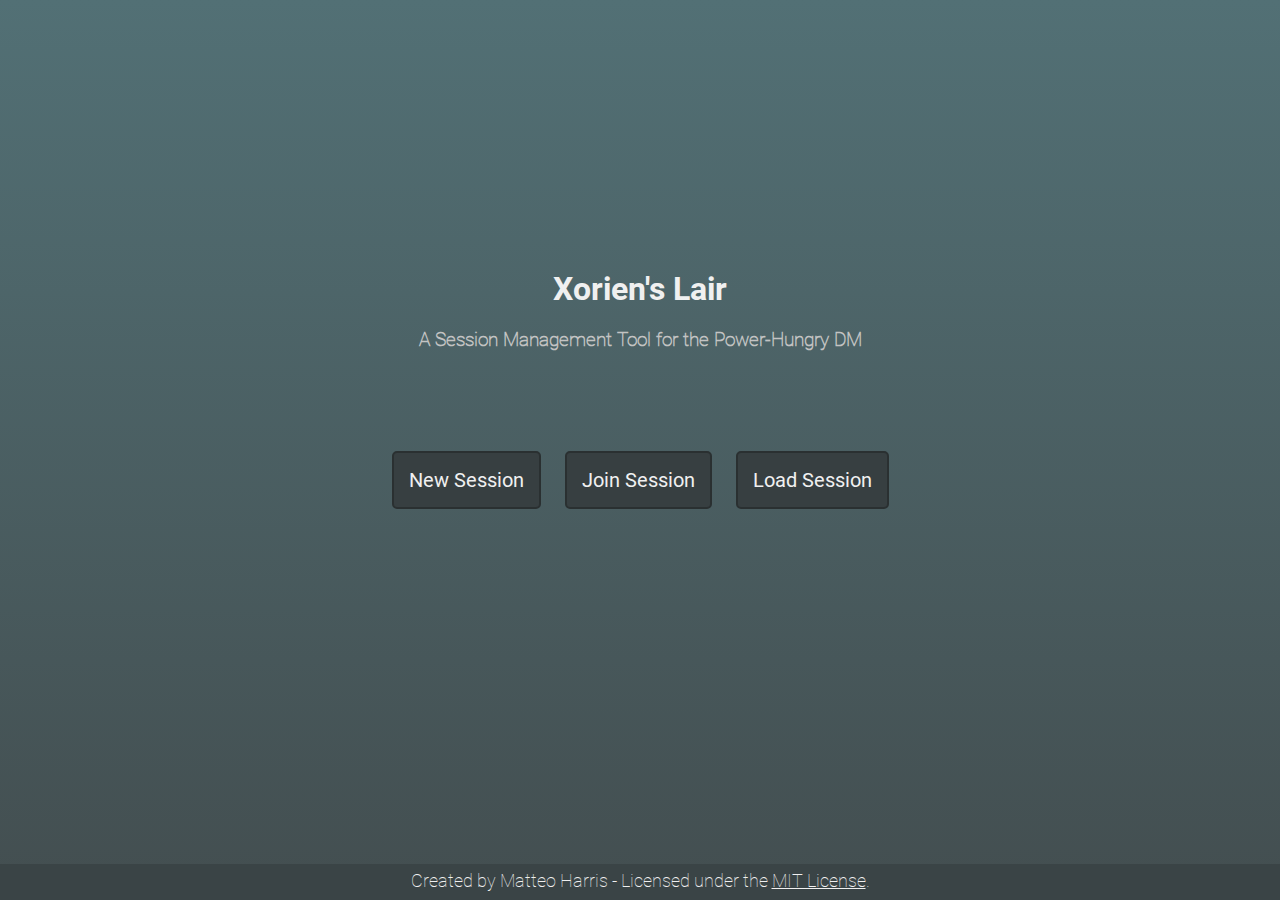
<file: client/index.html>
<!DOCTYPE html>
<html lang="en">
    <head>
        <title>Xorien's Lair</title>
        <script src="https://ajax.googleapis.com/ajax/libs/jquery/3.4.1/jquery.min.js"></script>
        <script src="pack/sha.js"></script>
        <script src="pack/crc.js"></script>
        <script src="scripts/cookies.js"></script>
        <script>
            function command(command, data, port, callback) {
                var sendData = {
                    "command":command,
                    "kwargs":data
                };
                $.post(
                    'http://' + self.location.hostname + ':' + port.toString(),
                    sendData,
                    callback,
                    'json'
                );
            }
        </script>
        <script src="scripts/index.js"></script>
        <script src="scripts/utils.js"></script>
        <link rel="stylesheet" type="text/css" href="style/common.css">
        <link rel="stylesheet" type="text/css" href="style/tooltips.css">
        <link rel="stylesheet" type="text/css" href="style/index.css">
    </head>
    <body>
        <div id='modal-back'></div>
        <div id='title-div' class="noselect">
            <h1>Xorien's Lair</h1>
            <h3>A Session Management Tool for the Power-Hungry DM</h4>
        </div>
        <div id='action-buttons'>
            <button id='new-session' data-tooltip="Start a new session">New Session</button>
            <button id='join-session' data-tooltip="Join an ongoing session">Join Session</button>
            <button id='load-session' data-tooltip="Load a session from file">Load Session</button>
            <input id="load-input" type="file" name="name" style="display: none;" accept=".json">
        </div>
        <div id='join-dialog' class='dialog'>
            <input id='cname-input' placeholder="Character/Player Name">
            <input id='sid-input' placeholder="Session ID">
            <input id='psw-input' placeholder="Session Password">
            <button id='join-btn'>Join</button>
        </div>
        <div id="new-dialog" class='dialog'>
            <input id='name-input' placeholder="Session Name">
            <input id='psw-new' placeholder="Session Password">
            <button id='create-btn'>Create</button>
        </div>
        <div id="rejoin-dialog" class='dialog'>
            <p>It looks like you left a game that is still running. Would you like to rejoin?</p>
            <div id='rejoinbuttons'>
                <button id="rj-yes-button">Yes</button>
                <button id="rj-no-button">No</button>
            </div>
        </div>
        <div id='bottom-bar'>
            <span>Created by Matteo Harris - Licensed under the <a href='license/LICENSE.txt' target="_blank">MIT License</a>.</span>
        </div>
    </body>
</html>
</file>
<file: client/style/common.css>
.noselect {
    -webkit-touch-callout: none; /* iOS Safari */
        -webkit-user-select: none; /* Safari */
        -khtml-user-select: none; /* Konqueror HTML */
            -moz-user-select: none; /* Firefox */
            -ms-user-select: none; /* Internet Explorer/Edge */
                user-select: none; /* Non-prefixed version, currently
                                    supported by Chrome and Opera */
}

.noscroll::-webkit-scrollbar {
    display: none;
}
.noscroll {
    -ms-overflow-style: none;
}

@font-face {
    font-family: roboto;
    src: url(../assets/Roboto/Roboto-Regular.ttf);
}
@font-face {
    font-family: roboto-thin;
    src: url(../assets/Roboto/Roboto-Thin.ttf);
}
@font-face {
    font-family: roboto-bold;
    src: url(../assets/Roboto/Roboto-Bold.ttf);
}

button:focus, input:focus {
    outline: none;
}

html, body {
    margin: 0px;
    padding: 0px;
    overflow: hidden;
}

h1 {
    color: rgb(240,240,240);
    font-family: roboto-bold;
}

h3 {
    color: rgb(221, 221, 221);
    font-family: roboto-thin;
}

#custom-ctx {
    position: absolute;
    height: fit-content;
    width: 10vw;
    top: 0px;
    left: 0px;
    display: none;
    border-radius: 5px;
    background-color: rgb(240,240,240);
    border: 2px solid rgb(211, 211, 211);
    z-index: 1000;
}

#custom-ctx.active {
    display: inline-block;
}

#custom-ctx button {
    margin: 0px;
    list-style: none;
    padding: 10px;
    background-color: rgb(240,240,240);
    text-align: center;
    border: none;
    width: 100%;
    font-family: roboto;
    font-size: 100%;
    display: none;
}

#custom-ctx button.active {
    display: inline-block;
}

#custom-ctx button:hover {
    background-color: rgb(211,211,211);
}

.dialog {
    display: none;
    width: fit-content;
    height: fit-content;
    position: absolute;
    top: 50%;
    left: 50%;
    transform: translate(-50%,-50%);
    padding: 2vh;
    border-radius: 10px;
    background-color: rgb(55, 63, 65);
    border: 2px solid rgb(42, 48, 49);
    z-index: 20001;
    box-shadow: 0 4px 8px 0 rgba(0, 0, 0, 0.2), 0 6px 20px 0 rgba(0, 0, 0, 0.19);
}

.dialog.active {
    display: block;
}

.dialog * {
    display: block;
    margin: 10px auto;
    padding: 5px;
    font-family: roboto;
    font-size: 2vh;
}

.dialog input {
    background-color: rgb(240,240,240);
    border: 2px solid rgb(184, 184, 184);
    border-radius: 3px;
    width: 100%;
    box-sizing: border-box;
}

.dialog p {
    color: rgb(240,240,240);
}

.dialog button {
    background-color: rgb(98, 98, 98);
    border: 2px solid rgb(73, 73, 73);
    border-radius: 3px;
    color: rgb(240,240,240);
    width: 100%;
    transition: background-color 0.05s;
}

.dialog button:hover {
    background-color: rgb(85, 85, 85);
}

#modal-back {
    position: absolute;
    top: 0px;
    left: 0px;
    width: 100%;
    height: 100%;
    background-color: rgba(0,0,0,0.5);
    display: none;
    z-index: 20000;
}

#modal-back.active {
    display: block;
}

input.invalid {
    border-color: rgb(246, 32, 32);
    border-width: 6px;
}

.italics {
    font-style: italic;
}

.bold {
    font-weight: bold;
}

.switch {
    position: relative;
    display: inline-block;
    width: 30px;
    height: 17px;
}

/* Hide default HTML checkbox */
.switch input {
    opacity: 0;
    width: 0;
    height: 0;
}

/* The slider */
.slider {
    position: absolute;
    cursor: pointer;
    top: 0;
    left: 0;
    right: 0;
    bottom: 0;
    background-color: #ccc;
    -webkit-transition: .4s;
    transition: .4s;
}

.slider:before {
    position: absolute;
    content: "";
    height: 13px;
    width: 13px;
    left: 2px;
    bottom: 2px;
    background-color: white;
    -webkit-transition: .4s;
    transition: .4s;
}

input:checked + .slider {
    background-color: #2196F3;
}

input:focus + .slider {
    box-shadow: 0 0 1px #2196F3;
}

input:checked + .slider:before {
    -webkit-transform: translateX(13px);
    -ms-transform: translateX(13px);
    transform: translateX(13px);
}

/* Rounded sliders */
.slider.round {
    border-radius: 17px;
}

.slider.round:before {
    border-radius: 50%;
}

/* Large Sliders */

.large-slider {
    position: absolute;
    cursor: pointer;
    top: 0;
    left: 0;
    right: 0;
    bottom: 0;
    background-color: #ccc;
    -webkit-transition: .4s;
    transition: .4s;
}

.large-slider:before {
    position: absolute;
    content: "";
    height: 26px;
    width: 26px;
    left: 4px;
    bottom: 4px;
    background-color: white;
    -webkit-transition: .4s;
    transition: .4s;
}

input:checked + .large-slider {
    background-color: #2196F3;
}

input:focus + .large-slider {
    box-shadow: 0 0 1px #2196F3;
}

input:checked + .large-slider:before {
    -webkit-transform: translateX(26px);
    -ms-transform: translateX(26px);
    transform: translateX(26px);
}

/* Rounded sliders */
.large-slider.round {
    border-radius: 34px;
}

.large-slider.round:before {
    border-radius: 50%;
}

.large-switch {
    position: relative;
    display: inline-block;
    width: 60px;
    height: 34px;
}

/* Hide default HTML checkbox */
.large-switch input {
    opacity: 0;
    width: 0;
    height: 0;
}
</file>
<file: client/style/tooltips.css>
/* Code from https://codepen.io/reiinii1/pen/aPGXEa by R. Schnetzinger */

[data-tooltip] {
  position: relative;
  z-index: 10000;
}

/* Positioning and visibility settings of the tooltip */
[data-tooltip]:before,
[data-tooltip]:after {
  position: absolute;
  visibility: hidden;
  opacity: 0;
  left: 50%;
  bottom: calc(100% + 5px);
  pointer-events: none;
  transition: 0.2s;
  will-change: transform;
  z-index: 10000;
}

/* The actual tooltip with a dynamic width */
[data-tooltip]:before {
  content: attr(data-tooltip);
  padding: 10px 18px;
  min-width: 50px;
  max-width: 300px;
  width: max-content;
  width: -moz-max-content;
  border-radius: 6px;
  font-size: 14px;
/*   font-size: 0.73rem; */
  background-color: rgba(59, 72, 80, 0.9);
  background-image: linear-gradient(30deg,
    rgba(59, 72, 80, 0.44),
    rgba(59, 68, 75, 0.44),
    rgba(60, 82, 88, 0.44));
  box-shadow: 0px 0px 24px rgba(0, 0, 0, 0.2);
  color: #fff;
  text-align: center;
  white-space: pre-wrap;
  transform: translate(-50%, -5px) scale(0.5);
  z-index: 10000;
}

/* Tooltip arrow */
[data-tooltip]:after {
  content: '';
  border-style: solid;
  border-width: 5px 5px 0px 5px;
  border-color: rgba(55, 64, 70, 0.9) transparent transparent transparent;
  transition-duration: 0s; /* If the mouse leaves the element, 
                              the transition effects for the 
                              tooltip arrow are "turned off" */
  transform-origin: top;   /* Orientation setting for the
                              slide-down effect */
  transform: translateX(-50%) scaleY(0);
}

/* Tooltip becomes visible at hover */
[data-tooltip]:hover:before,
[data-tooltip]:hover:after {
  visibility: visible;
  opacity: 1;
}
/* Scales from 0.5 to 1 -> grow effect */
[data-tooltip]:hover:before {
  transition-delay: 0.3s;
  transform: translate(-50%, -5px) scale(1);
}
/* Slide down effect only on mouseenter (NOT on mouseleave) */
[data-tooltip]:hover:after {
  transition-delay: 0.5s; /* Starting after the grow effect */
  transition-duration: 0.2s;
  transform: translateX(-50%) scaleY(1);
}
/*
  That's it.
*/






/*
  If you want some adjustability
  here are some orientation settings you can use:
*/

/* LEFT */
/* Tooltip + arrow */
[data-tooltip-location="left"]:before,
[data-tooltip-location="left"]:after {
  left: auto;
  right: calc(100% + 5px);
  bottom: 50%;
}

/* Tooltip */
[data-tooltip-location="left"]:before {
  transform: translate(-5px, 50%) scale(0.5);
}
[data-tooltip-location="left"]:hover:before {
  transform: translate(-5px, 50%) scale(1);
}

/* Arrow */
[data-tooltip-location="left"]:after {
  border-width: 5px 0px 5px 5px;
  border-color: transparent transparent transparent rgba(55, 64, 70, 0.9);
  transform-origin: left;
  transform: translateY(50%) scaleX(0);
}
[data-tooltip-location="left"]:hover:after {
  transform: translateY(50%) scaleX(1);
}



/* RIGHT */
[data-tooltip-location="right"]:before,
[data-tooltip-location="right"]:after {
  left: calc(100% + 5px);
  bottom: 50%;
}

[data-tooltip-location="right"]:before {
  transform: translate(5px, 50%) scale(0.5);
}
[data-tooltip-location="right"]:hover:before {
  transform: translate(5px, 50%) scale(1);
}

[data-tooltip-location="right"]:after {
  border-width: 5px 5px 5px 0px;
  border-color: transparent rgba(55, 64, 70, 0.9) transparent transparent;
  transform-origin: right;
  transform: translateY(50%) scaleX(0);
}
[data-tooltip-location="right"]:hover:after {
  transform: translateY(50%) scaleX(1);
}



/* BOTTOM */
[data-tooltip-location="bottom"]:before,
[data-tooltip-location="bottom"]:after {
  top: calc(100% + 5px);
  bottom: auto;
}

[data-tooltip-location="bottom"]:before {
  transform: translate(-50%, 5px) scale(0.5);
}
[data-tooltip-location="bottom"]:hover:before {
  transform: translate(-50%, 5px) scale(1);
}

[data-tooltip-location="bottom"]:after {
  border-width: 0px 5px 5px 5px;
  border-color: transparent transparent rgba(55, 64, 70, 0.9) transparent;
  transform-origin: bottom;
}
</file>
<file: client/style/index.css>
html {
    margin: 0px;
    padding: 0px;
    background-image: linear-gradient(to top, rgb(67, 78, 80), rgb(82, 112, 117));
    font-family: roboto;
    background-size: cover;
    min-height: 100%;
}

body {
    margin: 0px;
    padding: 0px;
    background-repeat: no-repeat;
}

h1 {
    color: rgb(240,240,240);
    font-family: roboto-bold;
}

h3 {
    color: rgb(195, 195, 195);
    font-family: roboto-thin;
}

#title-div {
    margin-top: 30vh;
    text-align: center;
}

#action-buttons {
    margin: auto;
    width: fit-content;
    margin-top: 10vh;
}

#action-buttons button {
    border-radius: 5px;
    padding: 15px;
    color: rgb(240,240,240);
    background-color: rgb(55, 63, 65);
    border: 2px solid rgb(42, 48, 49);
    font-family: roboto;
    font-size: 20px;
    margin: 10px;
    transition: background-color 0.1s;
    z-index: 5000;
}

#action-buttons button:focus {
    outline: none;
}

#action-buttons button:hover {
    background-color: rgb(42, 48, 49);
}

#bottom-bar {
    position: absolute;
    width: 100vw;
    height: 4vh;
    font-size: 2vh;
    color: rgb(240,240,240);
    font-family: roboto-thin;
    bottom: 0px;
    right: 0px;
    background-color: rgb(58, 68, 70);
}

#bottom-bar span {
    position: absolute;
    bottom: 1vh;
    left: 50%;
    transform: translate(-50%,0%);
}

#bottom-bar a {
    color: rgb(240,240,240);
}

#rejoinbuttons button {
    display: inline-block;
    width: 49%;
    box-sizing: border-box;
    margin: auto;
}

#rj-yes-button {
    background-color: rgb(14, 165, 14);
    border-color: rgb(12, 148, 12);
}
#rj-yes-button:hover {
    background-color: rgb(12, 148, 12);
}
#rj-no-button {
    background-color: rgb(211, 25, 25);
    border-color: rgb(170, 21, 21);
}
#rj-no-button:hover {
    background-color: rgb(170, 21, 21);
}

.dialog {
    width: 50vw;
}
</file>
